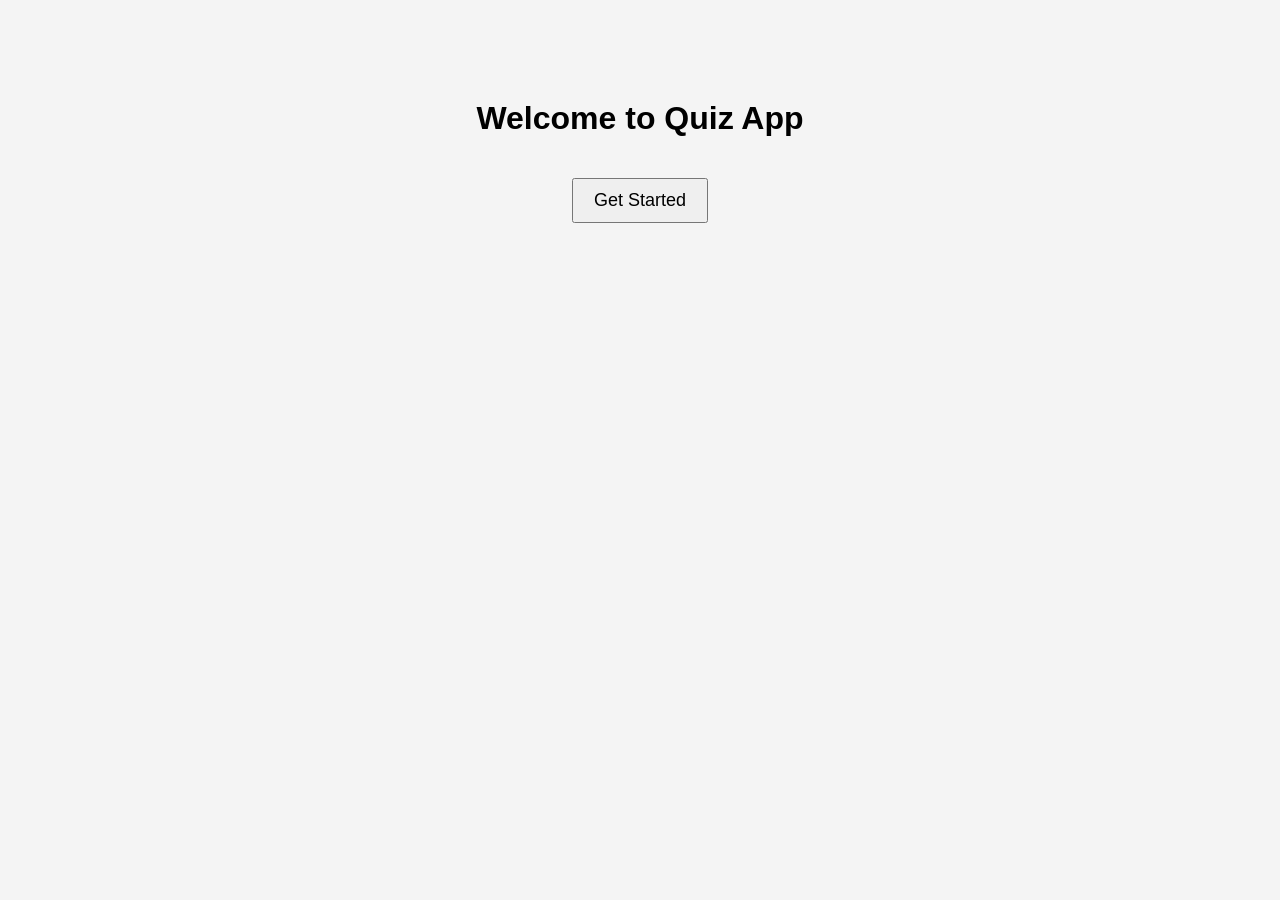
<file: QuizApplication/index.html>
<!DOCTYPE html>
<html>
<head>
    <title>Quiz App</title>
    <link rel="stylesheet" href="style.css">
</head>
<body>

<div class="container">
    <h1>Welcome to Quiz App</h1>
    <button onclick="startQuiz()">Get Started</button>
</div>

<script>
function startQuiz() {
    window.location.href = "quiz.html";
}
</script>

</body>
</html>
</file>
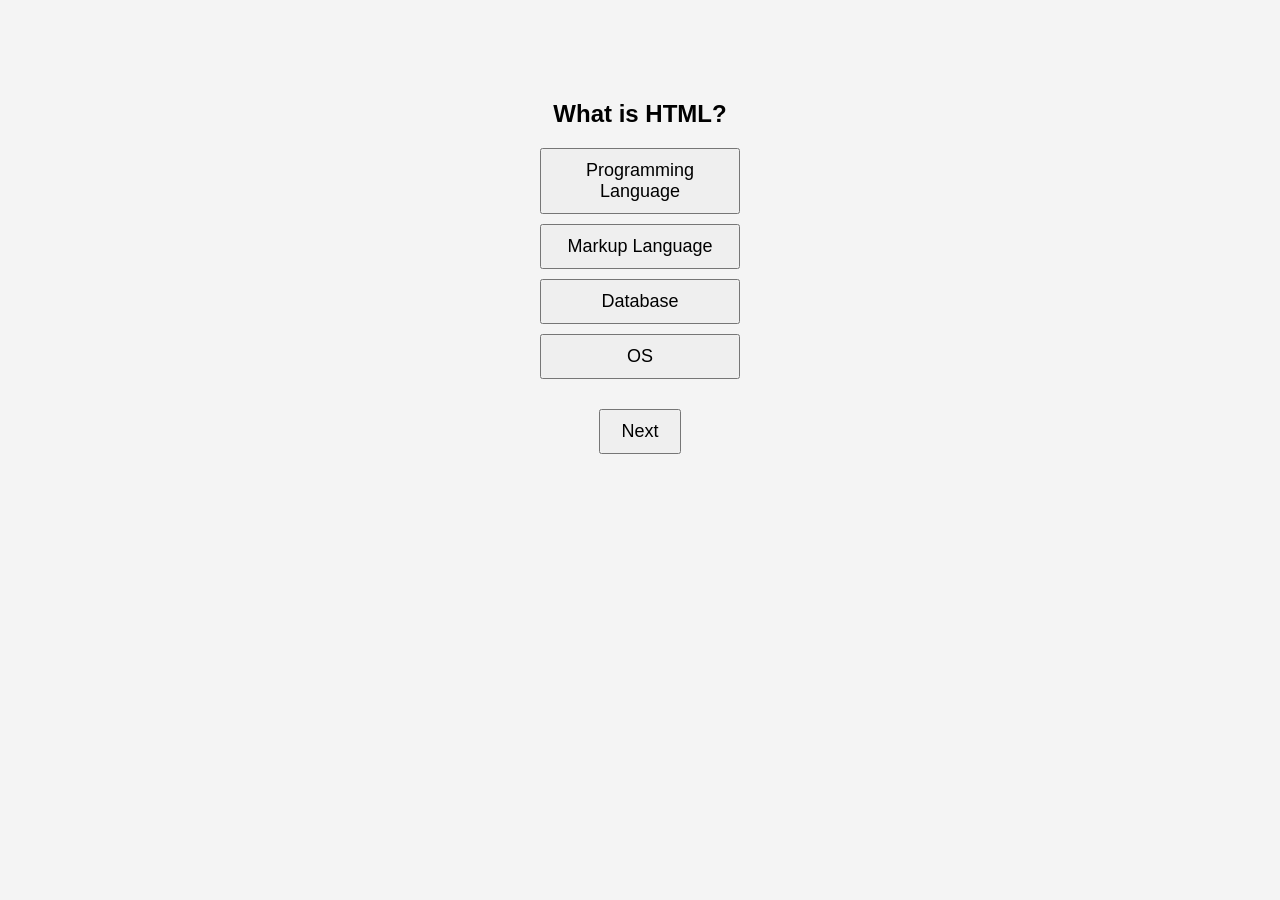
<file: QuizApplication/quiz.html>
<!DOCTYPE html>
<html>
<head>
    <title>Quiz</title>
    <link rel="stylesheet" href="style.css">
</head>
<body>

<div class="quiz-container">
    <h2 id="question">Question</h2>

    <div id="answers">
        <!-- options will come here -->
    </div>

    <button onclick="nextQuestion()">Next</button>
</div>

<script src="script.js"></script>

</body>
</html>
</file>
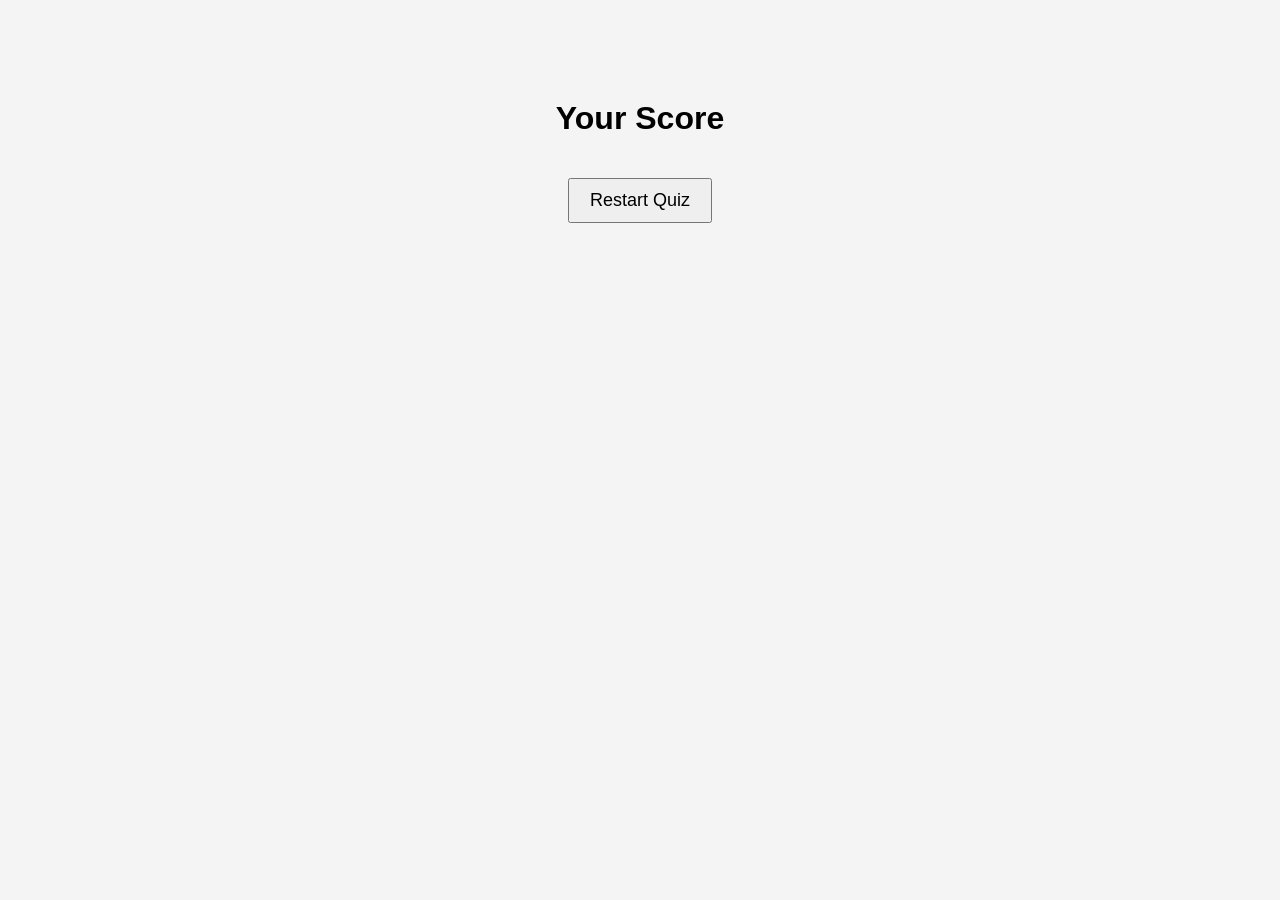
<file: QuizApplication/result.html>
<!DOCTYPE html>
<html>
<head>
    <title>Result</title>
    <link rel="stylesheet" href="style.css">
</head>
<body>

<div class="container">
    <h1>Your Score</h1>
    <h2 id="score"></h2>
    <button onclick="restart()">Restart Quiz</button>
</div>

<script>
document.getElementById("score").innerText =
    localStorage.getItem("score");

function restart() {
    window.location.href = "index.html";
}
</script>

</body>
</html>
</file>
<file: QuizApplication/style.css>
body {
    font-family: Arial;
    background: #f4f4f4;
    text-align: center;
}

.container, .quiz-container {
    margin-top: 100px;
}

button {
    padding: 10px 20px;
    margin-top: 20px;
    font-size: 18px;
    cursor: pointer;
}

#answers button {
    display: block;
    margin: 10px auto;
    width: 200px;
}
</file>
